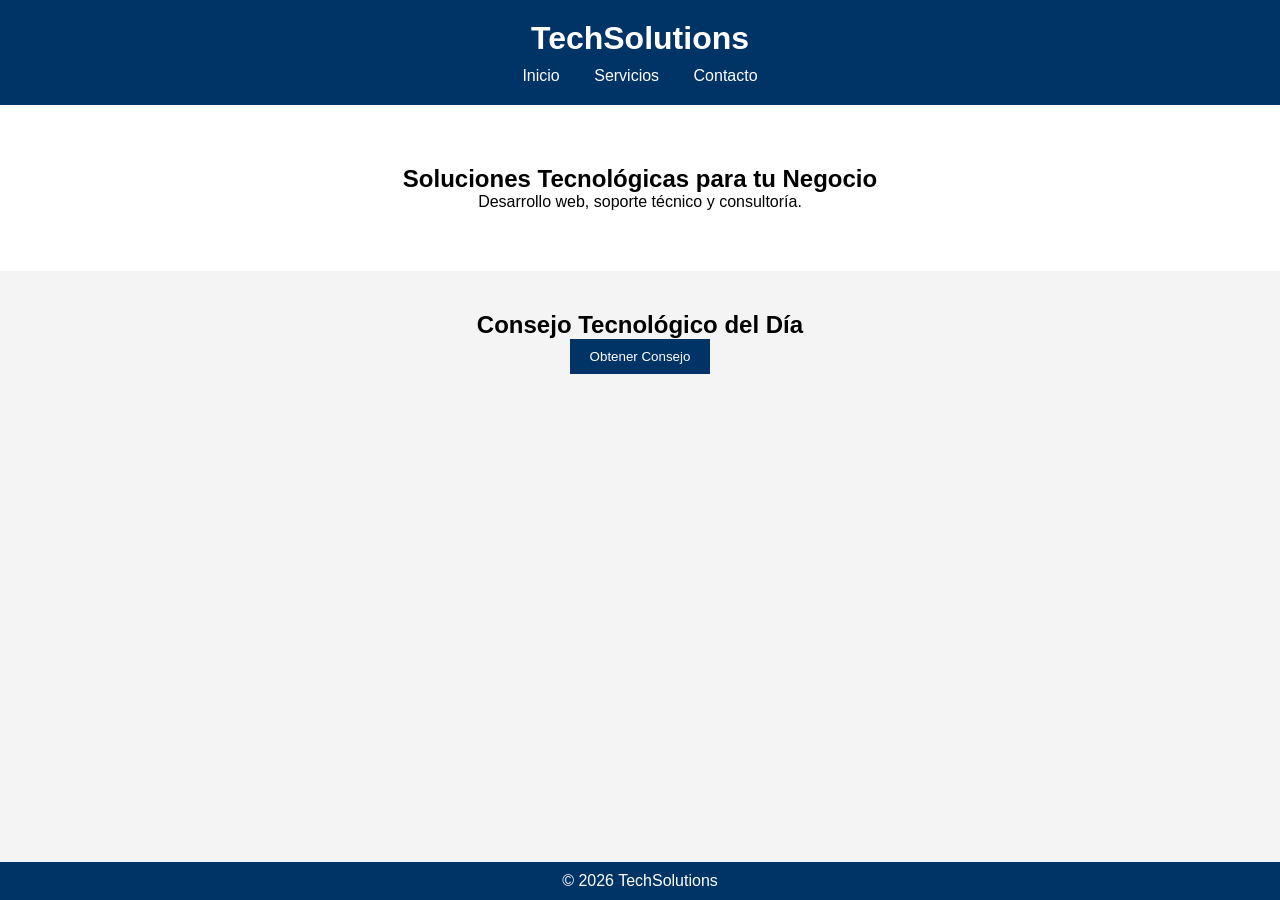
<file: Proyecto Final/Index.html>
<!DOCTYPE html>
<html lang="es">
<head>
<meta charset="UTF-8">
<meta name="viewport" content="width=device-width, initial-scale=1.0">
<title>TechSolutions</title>
<link rel="stylesheet" href="css/estilos.css">
</head>
<body>

<header>
    <h1>TechSolutions</h1>

    <nav>
        <a href="index.html">Inicio</a>
        <a href="servicios.html">Servicios</a>
        <a href="contacto.html">Contacto</a>
    </nav>
</header>

<section class="hero">
    <h2>Soluciones Tecnológicas para tu Negocio</h2>
    <p>Desarrollo web, soporte técnico y consultoría.</p>
</section>

<section class="api">
    <h2>Consejo Tecnológico del Día</h2>

    <button onclick="cargarConsejo()">
        Obtener Consejo
    </button>

    <p id="consejo"></p>
</section>

<footer>
    <p>© 2026 TechSolutions</p>
</footer>

<script src="js/script.js"></script>

</body>
</html>
</file>
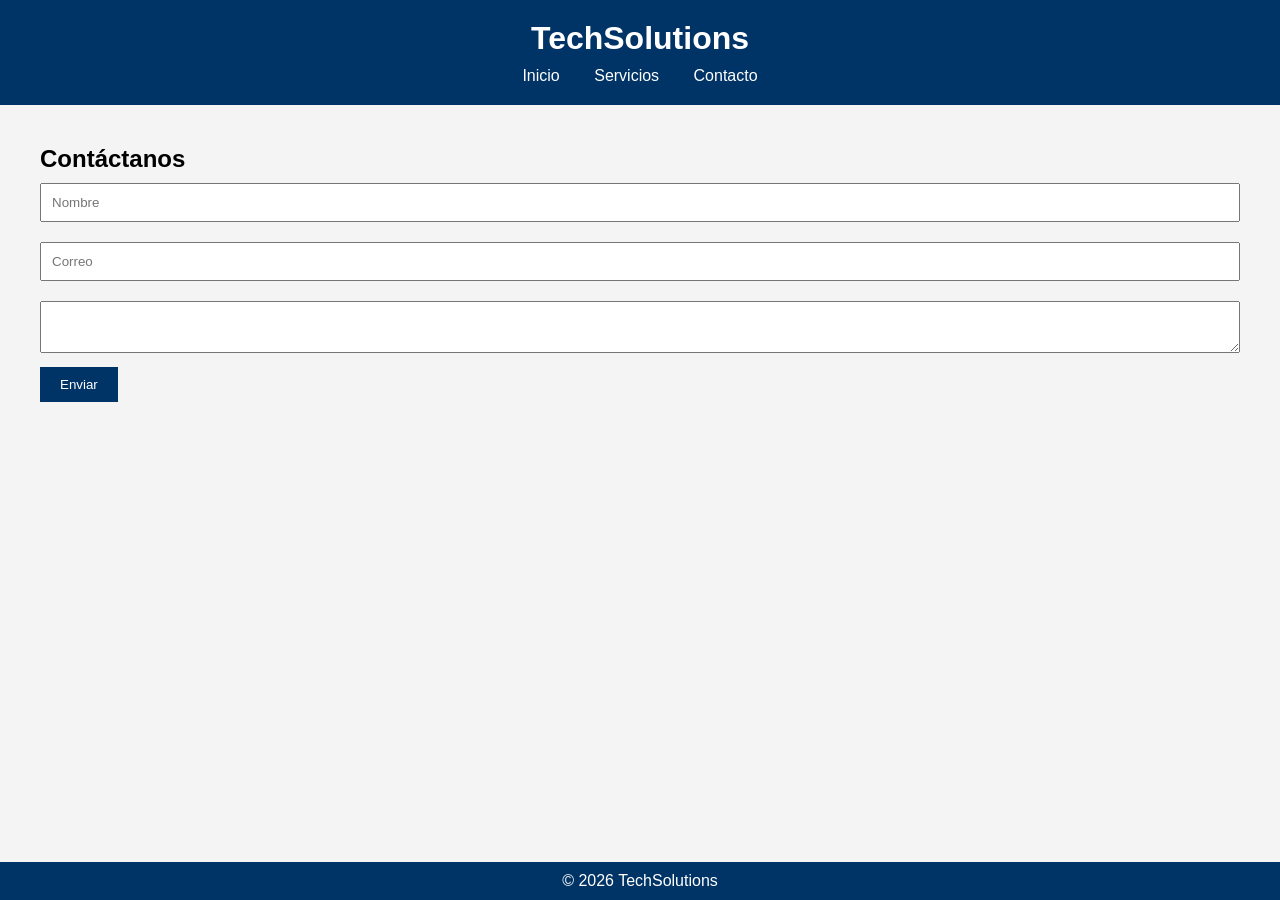
<file: Proyecto Final/Contacto.html>
<!DOCTYPE html>
<html lang="es">
<head>
<meta charset="UTF-8">
<meta name="viewport" content="width=device-width, initial-scale=1.0">
<title>Contacto</title>
<link rel="stylesheet" href="css/estilos.css">
</head>
<body>

<header>
    <h1>TechSolutions</h1>

    <nav>
        <a href="index.html">Inicio</a>
        <a href="servicios.html">Servicios</a>
        <a href="contacto.html">Contacto</a>
    </nav>
</header>

<section>

    <h2>Contáctanos</h2>

    <form id="formulario">

        <input type="text"
               id="nombre"
               placeholder="Nombre"
               required>

        <input type="email"
               id="correo"
               placeholder="Correo"
               required>

        <textarea
            id="mensaje"
            placeholder="Mensaje"
            required>
        </textarea>

        <button type="submit">
            Enviar
        </button>

    </form>

</section>

<footer>
    <p>© 2026 TechSolutions</p>
</footer>

<script src="js/script.js"></script>

</body>
</html>
</file>
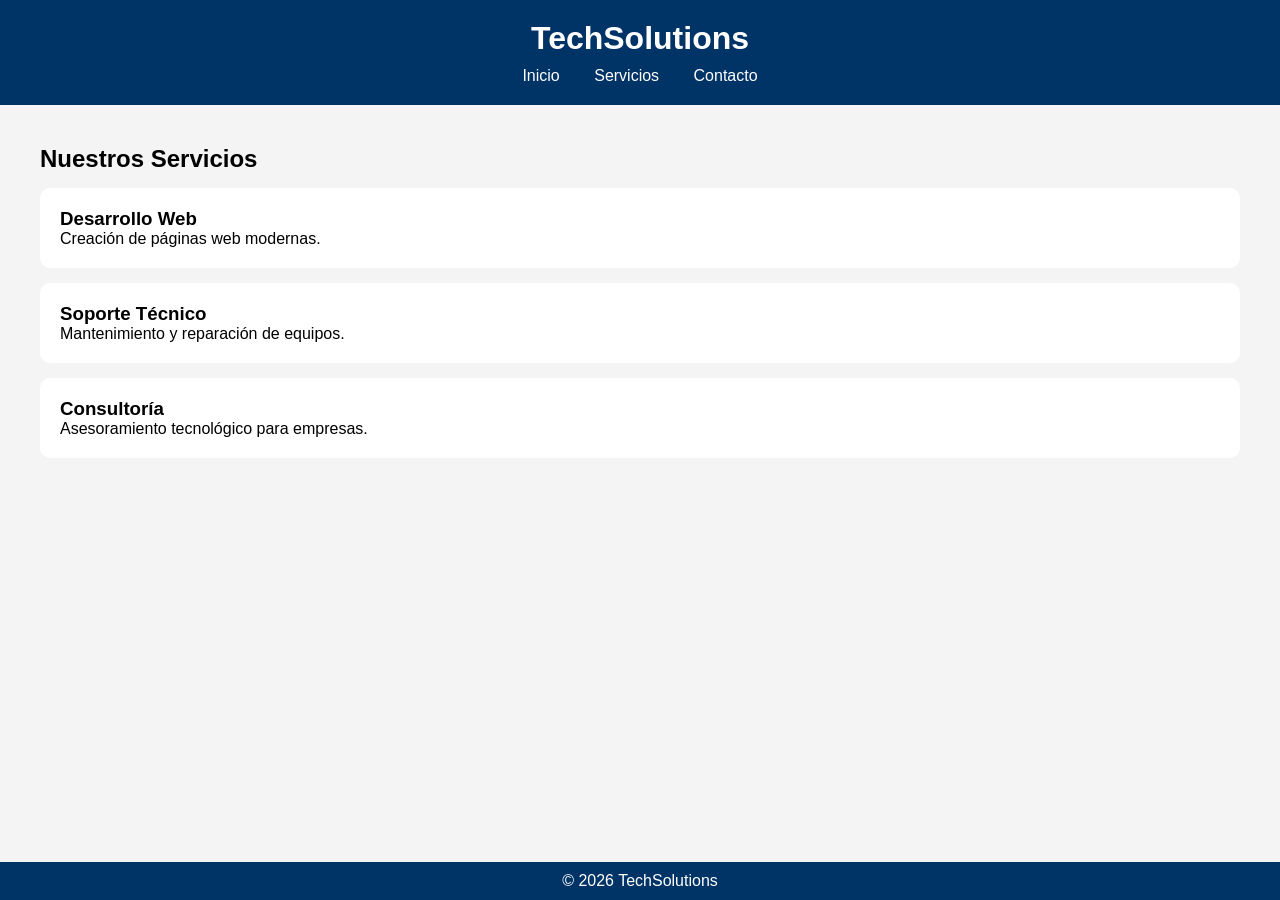
<file: Proyecto Final/Servicios.html>
<!DOCTYPE html>
<html lang="es">
<head>
    <meta charset="UTF-8">
    <meta name="viewport" content="width=device-width, initial-scale=1.0">
    <title>Servicios</title>
    <link rel="stylesheet" href="css/estilos.css">
</head>
<body>

<header>
    <h1>TechSolutions</h1>

    <nav>
        <a href="index.html">Inicio</a>
        <a href="servicios.html">Servicios</a>
        <a href="contacto.html">Contacto</a>
    </nav>
</header>

<section>

    <h2>Nuestros Servicios</h2>

    <div class="tarjeta">
        <h3>Desarrollo Web</h3>
        <p>Creación de páginas web modernas.</p>
    </div>

    <div class="tarjeta">
        <h3>Soporte Técnico</h3>
        <p>Mantenimiento y reparación de equipos.</p>
    </div>

    <div class="tarjeta">
        <h3>Consultoría</h3>
        <p>Asesoramiento tecnológico para empresas.</p>
    </div>

</section>

<footer>
    <p>© 2026 TechSolutions</p>
</footer>
<script src="js/script.js"></script>
</body>
</html>
</file>
<file: Proyecto Final/css/estilos.css>
*{
    margin:0;
    padding:0;
    box-sizing:border-box;
}

body{
    font-family:Arial, sans-serif;
    background:#f4f4f4;

    min-height:100vh;
    display:flex;
    flex-direction:column;
}

main{
    flex:1;
}

header{
    background:#003366;
    color:white;
    text-align:center;
    padding:20px;
}

nav{
    margin-top:10px;
}

nav a{
    color:white;
    text-decoration:none;
    margin:0 15px;
}

.hero{
    text-align:center;
    padding:60px;
    background:white;
}

section{
    padding:40px;
}

.tarjeta{
    background:white;
    padding:20px;
    margin:15px 0;
    border-radius:10px;
}

.api{
    text-align:center;
}

button{
    padding:10px 20px;
    border:none;
    background:#003366;
    color:white;
    cursor:pointer;
}

input,
textarea{
    width:100%;
    padding:10px;
    margin:10px 0;
}

footer{
    background:#003366;
    color:white;
    text-align:center;
    padding:10px 0;
    margin-top:auto;
}

footer p{
    margin:0;
}

body{
    opacity: 0;
    transition: opacity 0.5s ease-in-out;
}

body.loaded{
    opacity: 1;
}

@media(max-width:768px){

    nav a{
        display:block;
        margin:10px 0;
    }

}
</file>
